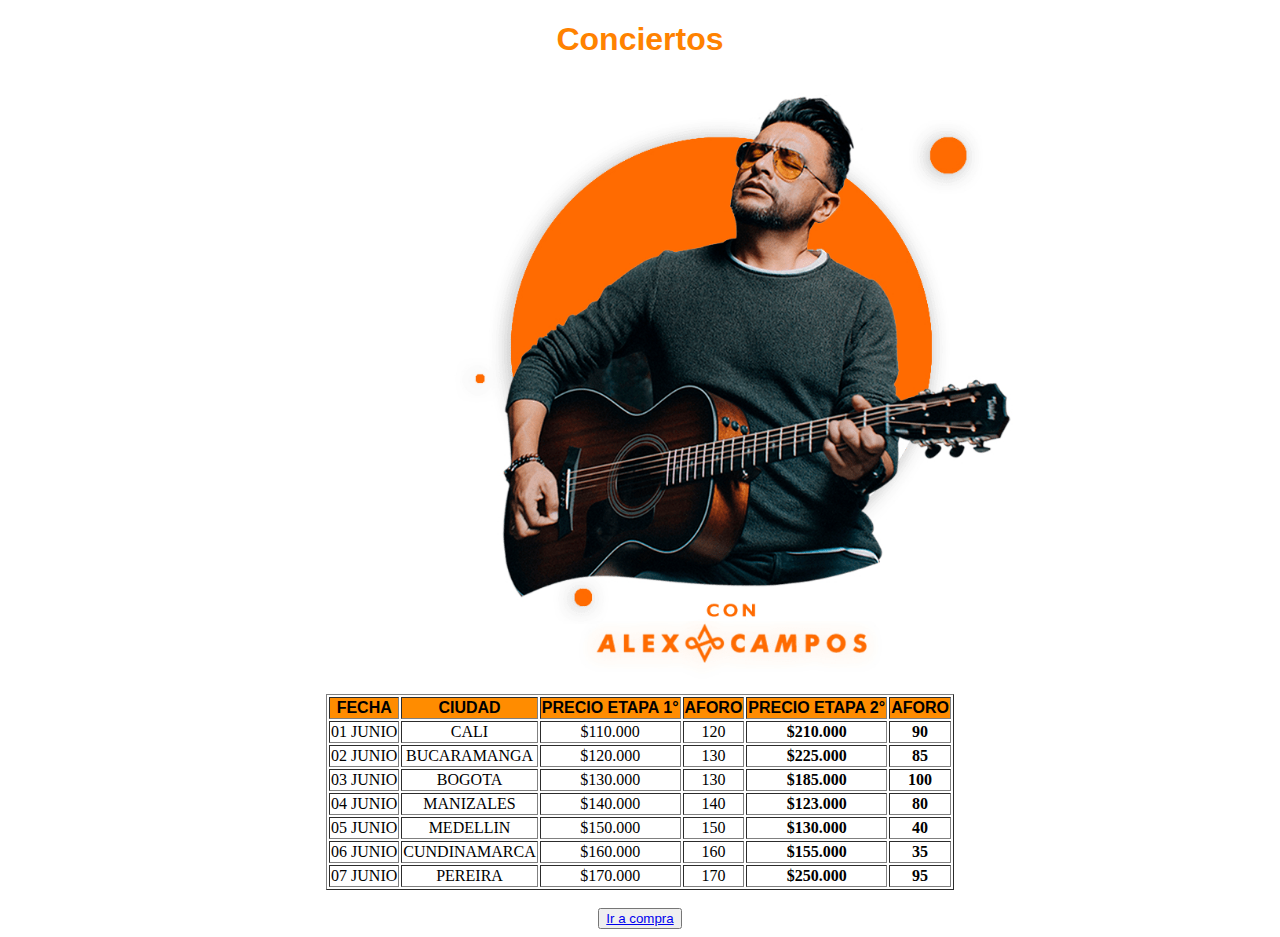
<file: index.html>
<!DOCTYPE html>
<html lang="es">
<head>
    <meta charset="UTF-8">
    <meta http-equiv="X-UA-Compatible" content="IE=edge">
    <meta name="viewport" content="width=device-width, initial-scale=1.0">
    <title>Artista</title>
    <link rel="stylesheet" href="estilos.css">
</head>
<body>
    <h1>Conciertos</h1>
   <img src="assets/asfdafafsto.jpg" alt="" height="610">
        <table border="1" align="center">

            <thead>
                    <tr>
                        <th>FECHA</th>
                        <th>CIUDAD</th>
                        <th>PRECIO ETAPA 1°</th>
                        <th>AFORO</th>
                        <th>PRECIO ETAPA 2°</th>
                        <th>AFORO</th>
                    </tr>
            </thead>
            <tbody>
                    <tr>
                        <td>01 JUNIO</td>
                        <td>CALI</td>
                        <td>$110.000</td>
                        <td>120</td>
                        <th>$210.000</th>
                        <th>90</th>

                    </tr>

                    <tr>
                        <td>02 JUNIO</td>
                        <td>BUCARAMANGA</td>
                        <td>$120.000</td>
                        <td>130</td>
                        <th>$225.000</th>
                        <th>85</th>
                    </tr>

                    <tr>
                        <td>03 JUNIO</td>
                        <td>BOGOTA</td>
                        <td>$130.000</td>
                        <td>130</td>
                        <th>$185.000</th>
                        <th>100</th>
                    </tr>

                    <tr>
                        <td>04 JUNIO</td>
                        <td>MANIZALES</td>
                        <td>$140.000</td>
                        <td>140</td>
                        <th>$123.000</th>
                        <th>80</th>
                    </tr>

                    <tr>
                        <td>05 JUNIO</td>
                        <td>MEDELLIN</td>
                        <td>$150.000</td>
                        <td>150</td>
                        <th>$130.000</th>
                        <th>40</th>
                    </tr>

                    <tr>
                        <td>06 JUNIO</td>
                        <td>CUNDINAMARCA</td>
                        <td>$160.000</td>
                        <td>160</td>
                        <th>$155.000</th>
                        <th>35</th>
                    </tr>

                    <tr>
                        <td>07 JUNIO</td>
                        <td>PEREIRA</td>
                        <td>$170.000</td>
                        <td>170</td>
                        <th>$250.000</th>
                        <th>95</th>
                    </tr>

            </tbody>
        </table>
        <br>
        <button>
            <a href="formulario.html">Ir a compra</a>
        </button>
</body>
</html>
</file>
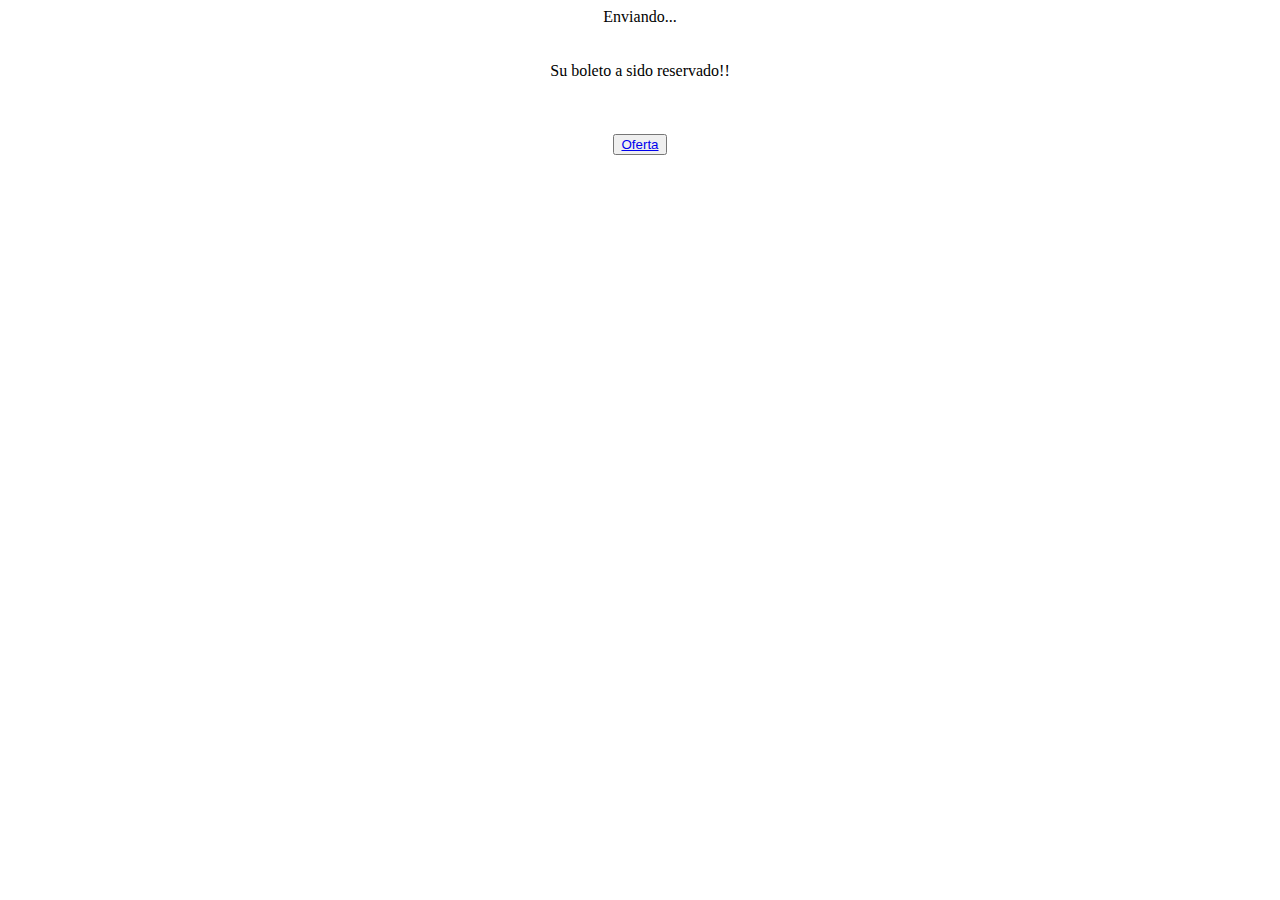
<file: enviando.html>
<!DOCTYPE html>
<html lang="es">
<head>
    <meta charset="UTF-8">
    <meta http-equiv="X-UA-Compatible" content="IE=edge">
    <meta name="viewport" content="width=device-width, initial-scale=1.0">
    <title>Document</title>
</head>
<body style="text-align: center;">
    Enviando...

    <br>
    <br>
    <br>



    Su boleto a sido reservado!!


    <br>
    <br>
    <br>
    <br>

    <button>
        <a href="index.html">Oferta</a>
    </button>
</body>
</html>
</file>
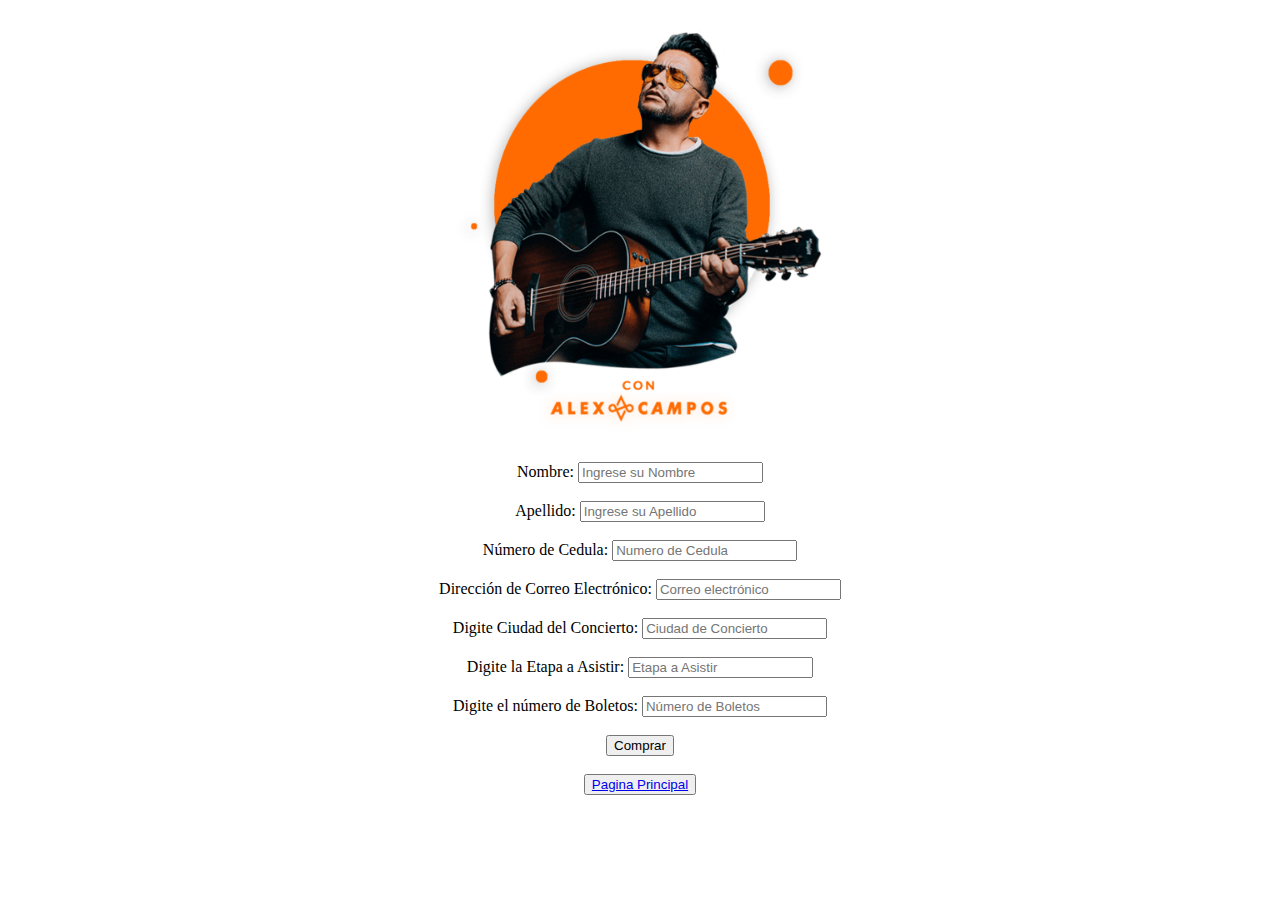
<file: formulario.html>
<!DOCTYPE html>
<html lang="es">
<head>
    <meta charset="UTF-8">
    <meta http-equiv="X-UA-Compatible" content="IE=edge">
    <meta name="viewport" content="width=device-width, initial-scale=1.0">
    <title>Boletos Alex Campos</title>
    <link rel="stylesheet" href="estilos2.css">
</head>
<body style="text-align: center;">
<img src="assets/fdsf.png" alt="" width="450px" height="450px">

    <form action="enviando.html" method="get">
        <label for="nombre">Nombre:</label>
        <input name="nombre" id="nombre" type="text" placeholder="Ingrese su Nombre">
<br>
<br>
        <label for="apellido">Apellido:</label>
        <input name="apellido" id="apellido" type="text" placeholder="Ingrese su Apellido">
<br>
<br>
    <label for="cedula">Número de Cedula:</label>
    <input name="cedula" id="cedula" type="text" placeholder="Numero de Cedula">
<br>
<br>
        <label for="correo_electronico">Dirección de Correo Electrónico:</label>
        <input name="correo_electronico" id="correo_electronico" type="text" placeholder="Correo electrónico">

<br>
<br>
        <label for="ciudad">Digite Ciudad del Concierto:</label>
        <input name="ciudad" id="ciudad" type="text" placeholder="Ciudad de Concierto">

<br>
<br>
    <label for="etapa">Digite la Etapa a Asistir:</label>
    <input name="etapa" id="etapa" type="text" placeholder="Etapa a Asistir">

<br>
<br>
    <label for="boleto">Digite el número de Boletos:</label>
    <input name="boleto" id="boleto" type="text" placeholder="Número de Boletos">

<br>
<br>


        <button type="submit"> Comprar</button>
<br>
<br>
        <button>
            <a href="index.html">Pagina Principal</a>
        </button>
    </form>
</body>
</html>
</file>
<file: estilos.css>
h1{
    color: rgba(255, 130, 0);
}
body{
    text-align: center; 
    font-family: Verdana, Geneva, Tahoma, sans-serif;
}

thead{
    background-color: rgb(255, 140, 0);
    text-align: center;
    font-family: Verdana, Geneva, Tahoma, sans-serif;
}

tbody{
    text-align: center;
    font-family: 'Times New Roman', Times, serif;
}

button{
    font-family: Verdana, Geneva, Tahoma, sans-serif;
}
</file>
<file: estilos2.css>
form{
   text-align: center;
}
</file>
